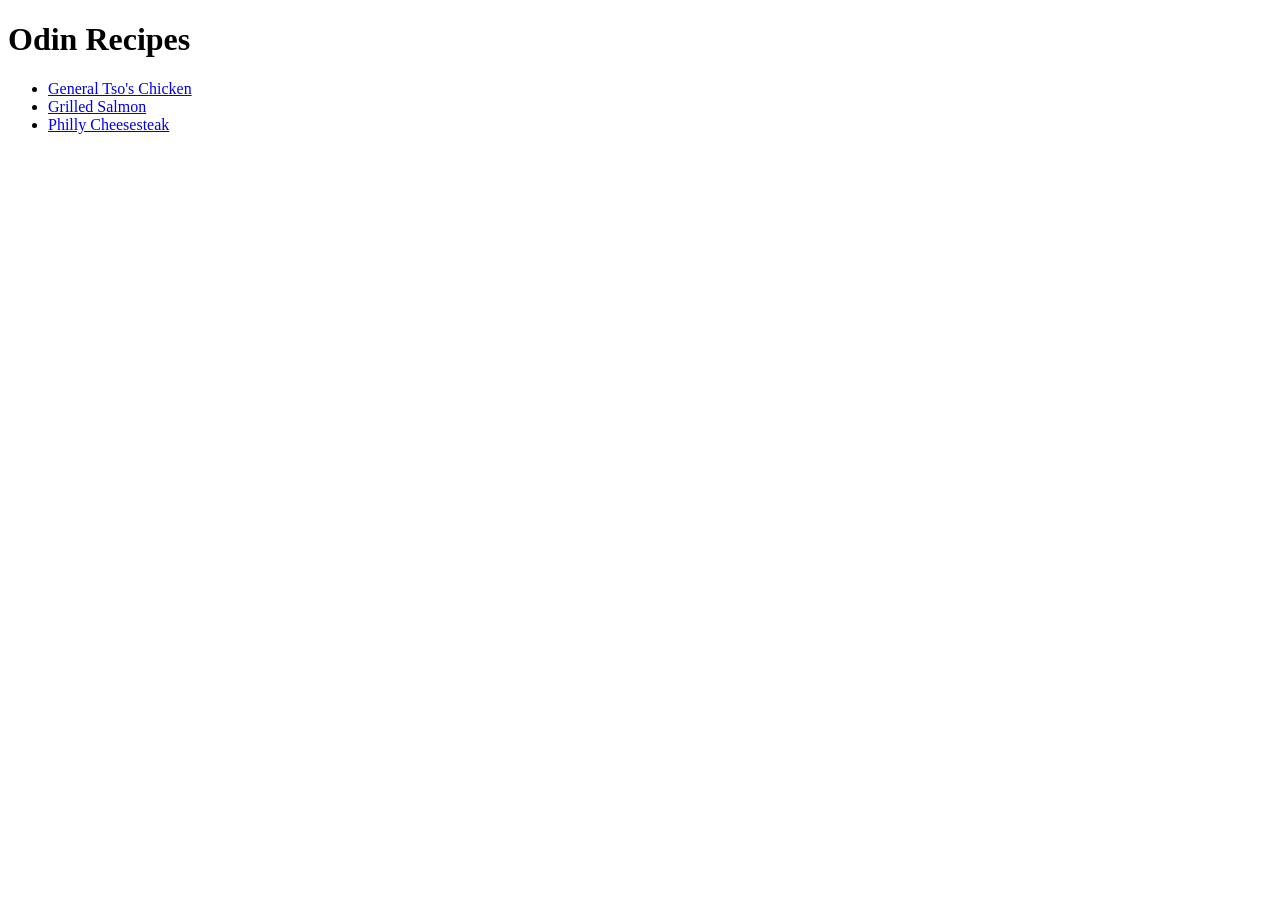
<file: index.html>
<!DOCTYPE html>
<html lang="en">
    <head>
        <meta charset="UTF-8">
        <meta name="viewport" content="width=device-width, initial-scale=1.0">
        <title>Odin Recipes</title>
    </head>
    <body>
        <h1>Odin Recipes</h1>
        <ul>
            <li><a href="recipes/general-tsos.html">General Tso's Chicken</a></li>
            <li><a href="recipes/salmon.html">Grilled Salmon</a></li>
            <li><a href="recipes/cheesesteak.html">Philly Cheesesteak</a></li> 
        </ul>
    </body>
</html>
</file>
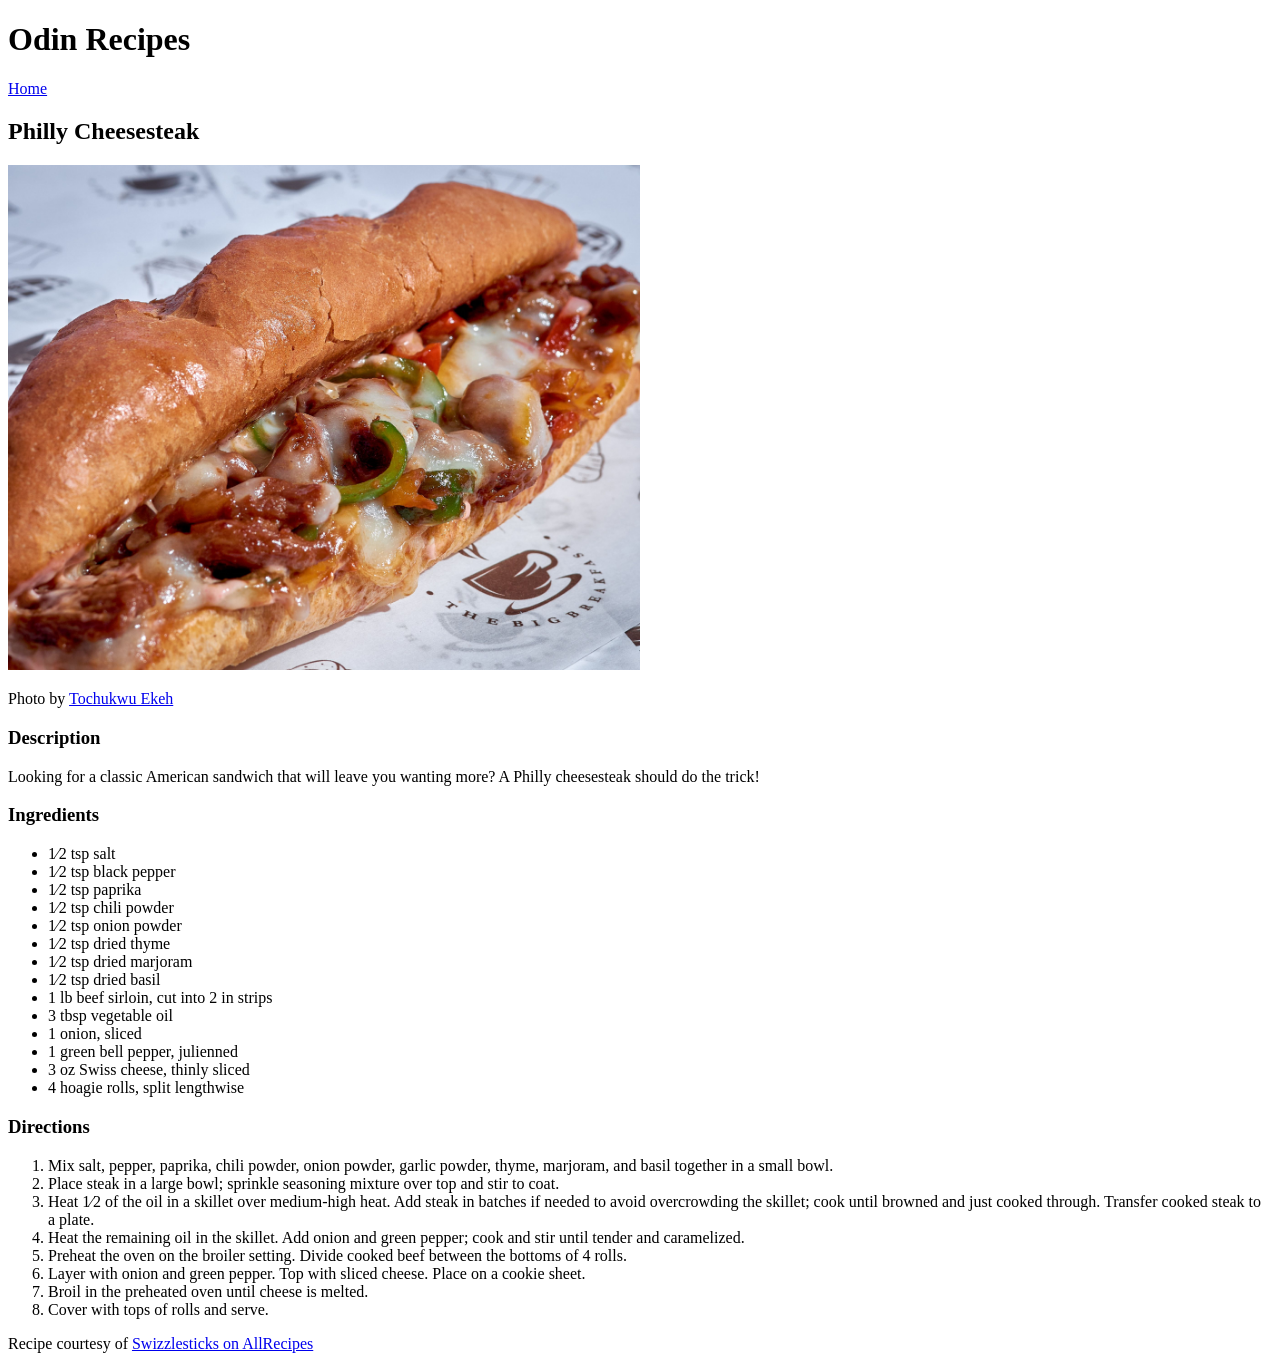
<file: recipes/cheesesteak.html>
<!DOCTYPE html>
<html lang="en">
    <head>
        <meta charset="utf-8">
        <meta name="viewport" content="width=device-width, initial-scale=1.0">
        <title>Philly Cheesesteak | Odin Recipes </title>
    </head>
    <body>
        <h1>Odin Recipes</h1>
        <a href="../index.html">Home</a>
        <h2>Philly Cheesesteak</h2>

        <img src="images/cheesesteak.jpg" alt="A philly cheesesteak sandwich" width="50%" height="auto">
        <p>Photo by <a href="https://www.pexels.com/photo/delicious-melted-cheese-steak-sub-close-up-37624172/">Tochukwu Ekeh</a></p>

        <h3>Description</h3>
        <p>Looking for a classic American sandwich that will leave you wanting more? A Philly cheesesteak should do the trick!</p>
        <h3>Ingredients</h3>
        <ul>
            <li>1&frasl;2 tsp salt</li>
            <li>1&frasl;2 tsp black pepper</li>
            <li>1&frasl;2 tsp paprika</li>
            <li>1&frasl;2 tsp chili powder</li>
            <li>1&frasl;2 tsp onion powder</li>
            <li>1&frasl;2 tsp dried thyme</li>
            <li>1&frasl;2 tsp dried marjoram</li>
            <li>1&frasl;2 tsp dried basil</li>
            <li>1 lb beef sirloin, cut into 2 in strips</li>
            <li>3 tbsp vegetable oil</li>
            <li>1 onion, sliced</li>
            <li>1 green bell pepper, julienned</li>
            <li>3 oz Swiss cheese, thinly sliced</li>
            <li>4 hoagie rolls, split lengthwise</li>
        </ul>

        <h3>Directions</h3>
        <ol>
            <li>Mix salt, pepper, paprika, chili powder, onion powder, garlic powder, thyme, marjoram, and basil together in a small bowl.</li>
            <li>Place steak in a large bowl; sprinkle seasoning mixture over top and stir to coat.</li>
            <li>Heat 1&frasl;2 of the oil in a skillet over medium-high heat. Add steak in batches if needed to avoid overcrowding the skillet; cook until browned and just cooked through. Transfer cooked steak to a plate.</li>
            <li>Heat the remaining oil in the skillet. Add onion and green pepper; cook and stir until tender and caramelized.</li>
            <li>Preheat the oven on the broiler setting. Divide cooked beef between the bottoms of 4 rolls.</li>
            <li>Layer with onion and green pepper. Top with sliced cheese. Place on a cookie sheet.</li>
            <li>Broil in the preheated oven until cheese is melted.</li>
            <li>Cover with tops of rolls and serve.</li>
        </ol> 
        
        <p>Recipe courtesy of <a href="https://www.allrecipes.com/recipe/36621/philly-steak-sandwich/">Swizzlesticks on AllRecipes</a></p>
    </body>
</html>
</file>
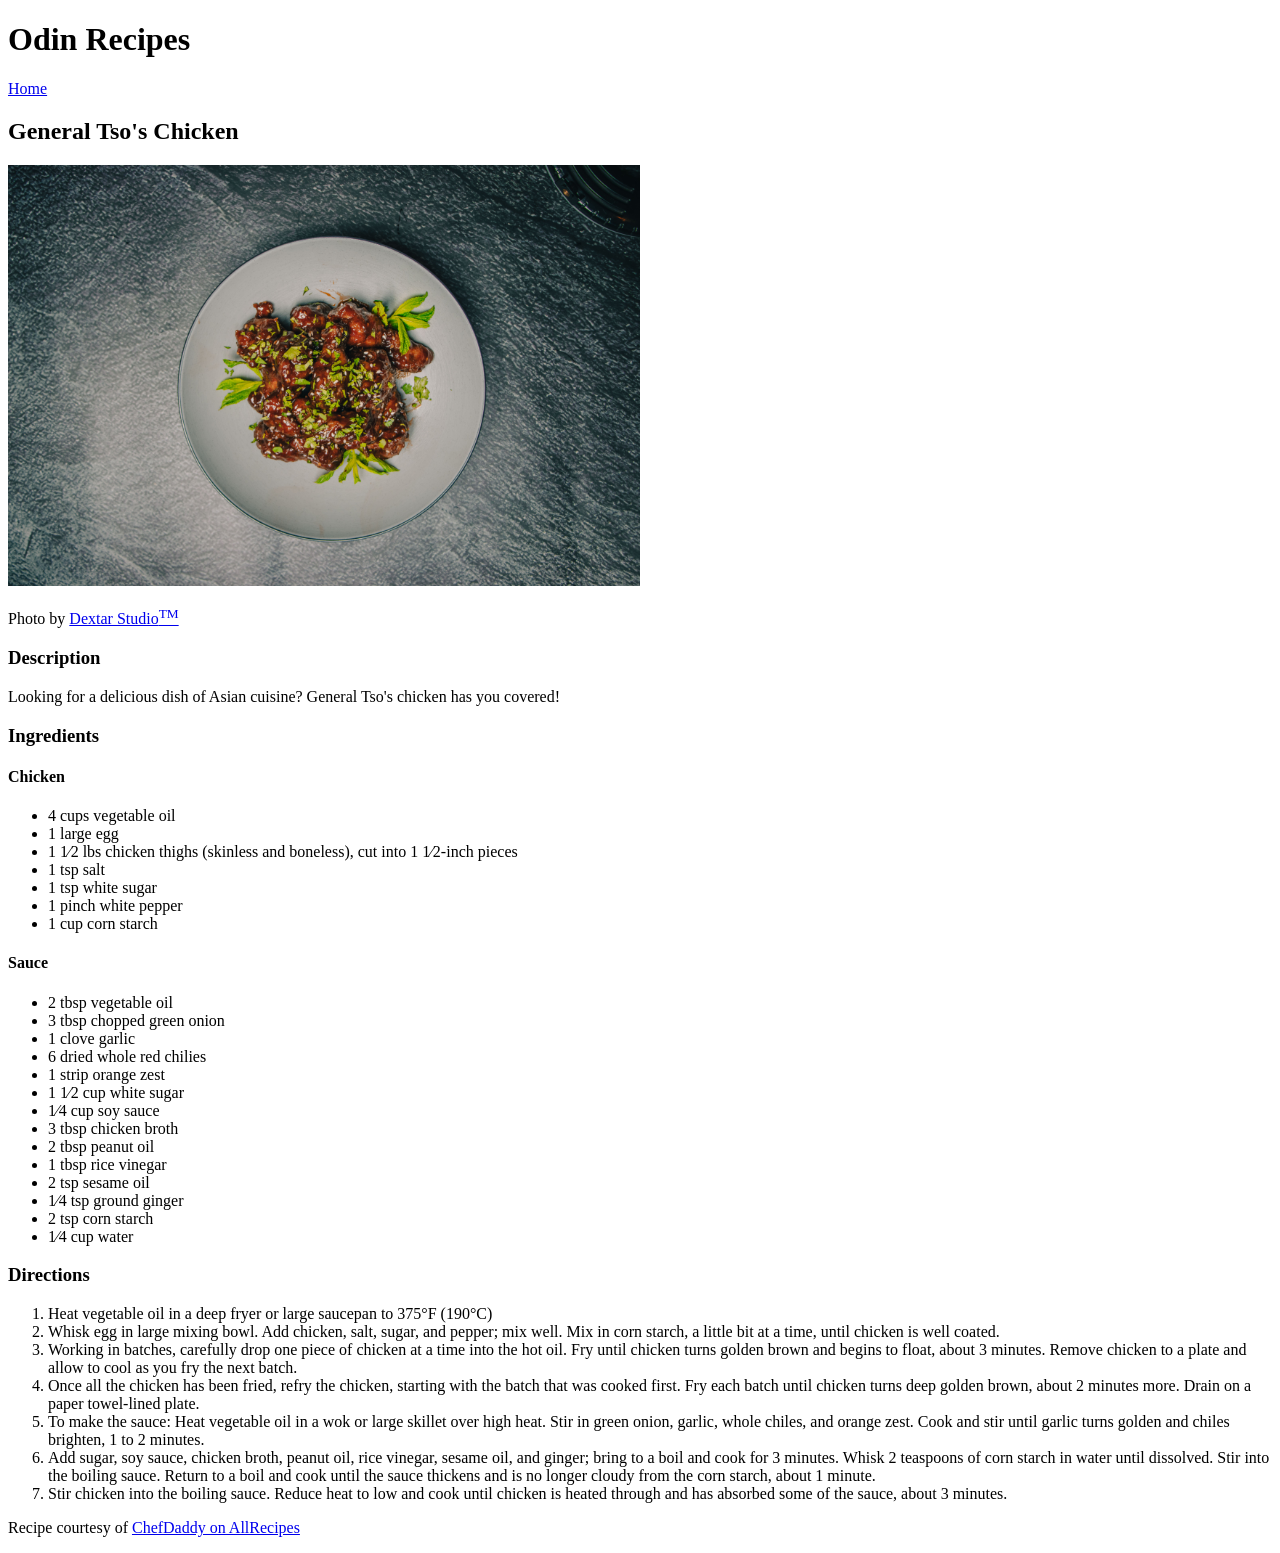
<file: recipes/general-tsos.html>
<!DOCTYPE html>
<html lang="en">
    <head>
        <meta charset="utf-8">
        <meta name="viewport" content="width=device-width, initial-scale=1.0">
        <title>General Tso's Chicken | Odin Recipes</title>
    </head>
    <body>
        <h1>Odin Recipes</h1>
        <a href="../index.html">Home</a>
        <h2>General Tso's Chicken</h2> 
        
        <img src="images/general-tsos.jpg" alt="A bowl of General Tso's chicken" width="50%" height="auto">
        <p>Photo by <a href="https://www.pexels.com/photo/meat-in-a-brown-sauce-with-sesame-seeds-16444409/">Dextar Studio<sup>TM</sup></a></p>

        <h3>Description</h3>
        <p>Looking for a delicious dish of Asian cuisine? General Tso's chicken has you covered!</p>

        <h3>Ingredients</h3>
        <h4>Chicken</h4>
        <ul>
            <li>4 cups vegetable oil</li>
            <li>1 large egg</li>
            <li>1 1&frasl;2 lbs chicken thighs (skinless and boneless), cut into 1 1&frasl;2-inch pieces</li>
            <li>1 tsp salt</li>
            <li>1 tsp white sugar</li>
            <li>1 pinch white pepper</li>
            <li>1 cup corn starch</li>
        </ul>
        
        <h4>Sauce</h4>
        <ul>
            <li>2 tbsp vegetable oil</li>
            <li>3 tbsp chopped green onion</li>
            <li>1 clove garlic</li>
            <li>6 dried whole red chilies</li>
            <li>1 strip orange zest</li>
            <li>1 1&frasl;2 cup white sugar</li>
            <li>1&frasl;4 cup soy sauce</li>
            <li>3 tbsp chicken broth</li>
            <li>2 tbsp peanut oil</li>
            <li>1 tbsp rice vinegar</li>
            <li>2 tsp sesame oil</li>
            <li>1&frasl;4 tsp ground ginger</li>
            <li>2 tsp corn starch</li>
            <li>1&frasl;4 cup water</li>
        </ul>
       
        <h3>Directions</h3>
        <ol>
            <li>Heat vegetable oil in a deep fryer or large saucepan to 375&#176;F (190&#176;C)</li>
            <li>Whisk egg in large mixing bowl. Add chicken, salt, sugar, and pepper; mix well. Mix in corn starch, a little bit at a time, until chicken is well coated.</li>
            <li>Working in batches, carefully drop one piece of chicken at a time into the hot oil. Fry until chicken turns golden brown and begins to float, about 3 minutes. Remove chicken to a plate and allow to cool as you fry the next batch.</li>
            <li>Once all the chicken has been fried, refry the chicken, starting with the batch that was cooked first. Fry each batch until chicken turns deep golden brown, about 2 minutes more. Drain on a paper towel-lined plate.</li>
            <li>To make the sauce: Heat vegetable oil in a wok or large skillet over high heat. Stir in green onion, garlic, whole chiles, and orange zest. Cook and stir until garlic turns golden and chiles brighten, 1 to 2 minutes.</li>
            <li>Add sugar, soy sauce, chicken broth, peanut oil, rice vinegar, sesame oil, and ginger; bring to a boil and cook for 3 minutes. Whisk 2 teaspoons of corn starch in water until dissolved. Stir into the boiling sauce. Return to a boil and cook until the sauce thickens and is no longer cloudy from the corn starch, about 1 minute.</li>
            <li>Stir chicken into the boiling sauce. Reduce heat to low and cook until chicken is heated through and has absorbed some of the sauce, about 3 minutes.</li>
        </ol> 
        <p>Recipe courtesy of <a href="https://www.allrecipes.com/recipe/91499/general-tsaos-chicken-ii/">ChefDaddy on AllRecipes</a></p>
    </body>
</html>
</file>
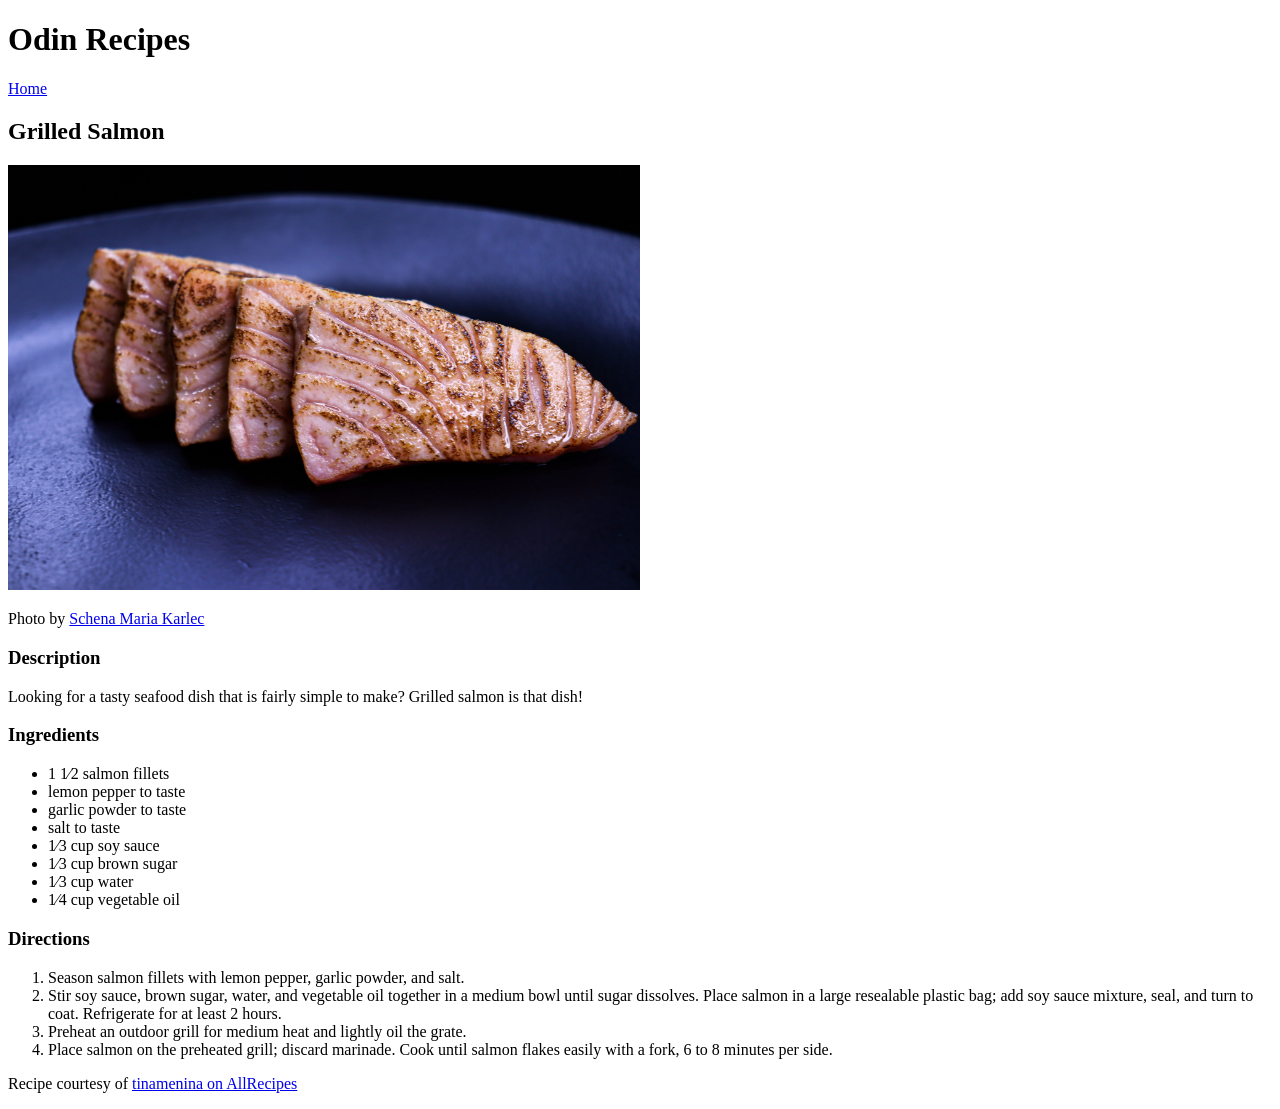
<file: recipes/salmon.html>
<!DOCTYPE html>
<html lang="en">
    <head>
        <meta charset="utf-8">
        <meta name="viewport" content="width=device-width, initial-scale=1.0">
        <title>Grilled Salmon | Odin Recipes</title>
    </head>
    <body>
        <h1>Odin Recipes</h1>
        <a href="../index.html">Home</a>
        <h2>Grilled Salmon</h2>

        <img src="images/salmon.jpg" alt="Grilled salmon on a plate" width="50%" height="auto">
        <p>Photo by <a href="https://www.pexels.com/photo/grilled-sliced-salmon-on-dark-plate-28574955/">Schena Maria Karlec</a></p>
 
        <h3>Description</h3>
        <p>Looking for a tasty seafood dish that is fairly simple to make? Grilled salmon is that dish! </p>   
        <h3>Ingredients</h3>
        <ul>
            <li>1 1&frasl;2 salmon fillets</li>
            <li>lemon pepper to taste</li>
            <li>garlic powder to taste</li>
            <li>salt to taste</li>
            <li>1&frasl;3 cup soy sauce</li>
            <li>1&frasl;3 cup brown sugar</li>
            <li>1&frasl;3 cup water</li>
            <li>1&frasl;4 cup vegetable oil</li>
        </ul>       
        
        <h3>Directions</h3>
        <ol>
            <li>Season salmon fillets with lemon pepper, garlic powder, and salt.</li>
            <li>Stir soy sauce, brown sugar, water, and vegetable oil together in a medium bowl until sugar dissolves. Place salmon in a large resealable plastic bag; add soy sauce mixture, seal, and turn to coat. Refrigerate for at least 2 hours.</li>
            <li>Preheat an outdoor grill for medium heat and lightly oil the grate.</li>
            <li>Place salmon on the preheated grill; discard marinade. Cook until salmon flakes easily with a fork, 6 to 8 minutes per side.</li>
        </ol>
        <p>Recipe courtesy of <a href="https://www.allrecipes.com/recipe/12720/grilled-salmon-i/">tinamenina on AllRecipes</a></p> 
    </body>
</html>
</file>
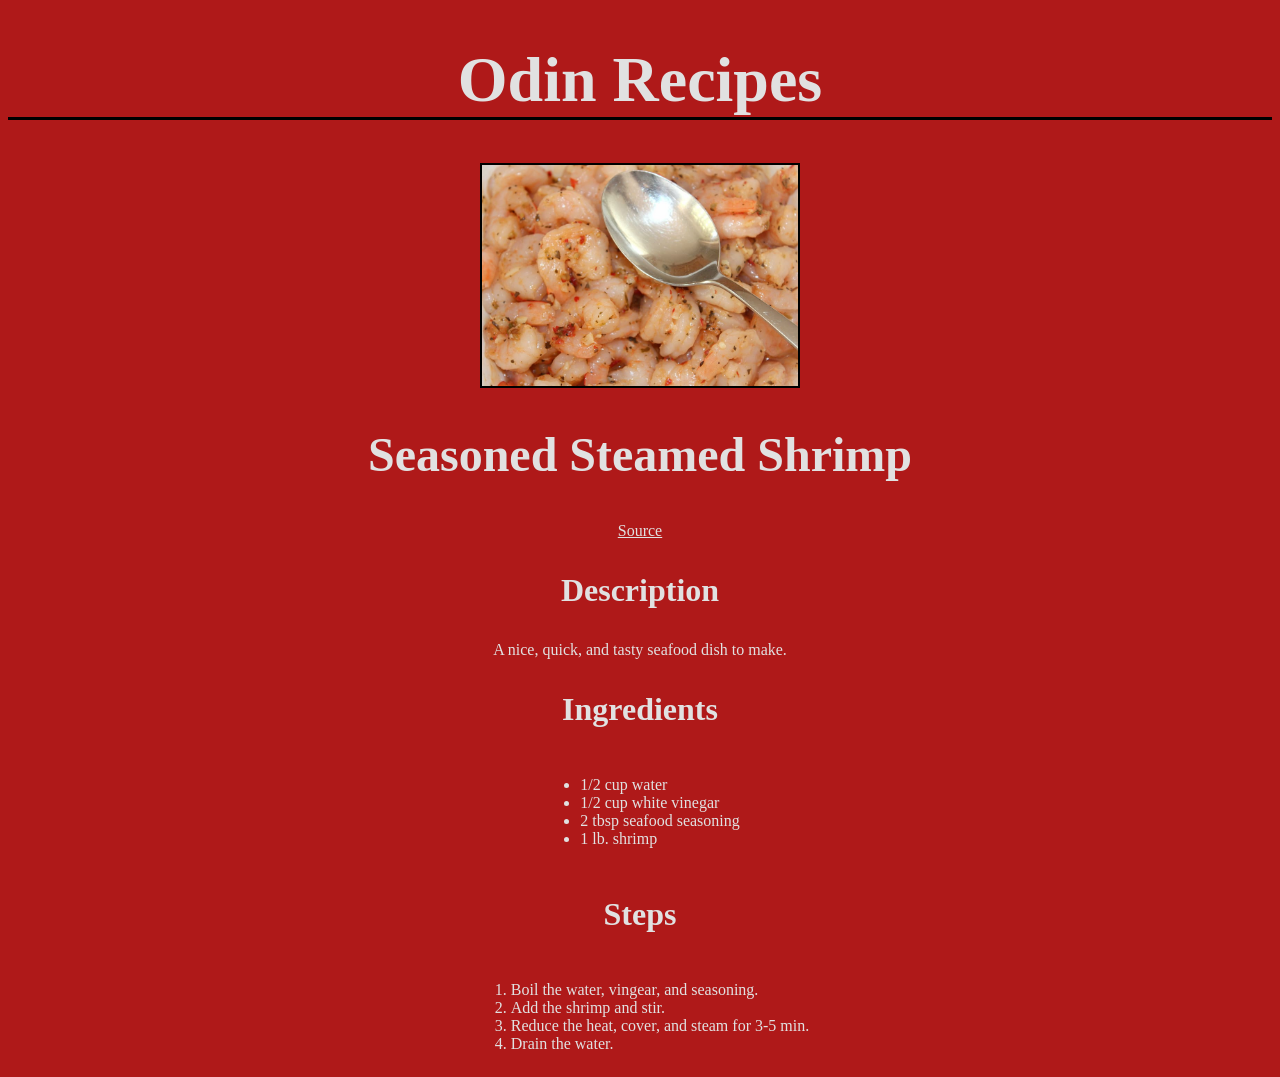
<file: recipes/shrimp.html>
<!DOCTYPE html>
<html lang="en">
<head>
    <meta charset="UTF-8">
    <meta http-equiv="X-UA-Compatible" content="IE=edge">
    <meta name="viewport" content="width=device-width, initial-scale=1.0">
    <link rel="stylesheet" href="../recipes-css/recipes.css">
    <title>Seasoned Steamed Shrimp | Odin Recipes</title>
</head>
<body>
    <h1>Odin Recipes</h1>
   
    <img src="../images/steamed-shrimp.jpg" alt="A plate of seasoned steamed shrimp with a spoon on top.">
    <h2>Seasoned Steamed Shrimp</h2>
   
    <p><a href="https://www.allrecipes.com/recipe/279463/old-bay-seasoned-steamed-shrimp/">Source</a></p>

    <h3>Description</h3>
    <p>A nice, quick, and tasty seafood dish to make.</p>

    <h3>Ingredients</h3>
    <div class="lists">
        <ul class="list">
            <li>1/2 cup water</li>
            <li>1/2 cup white vinegar</li>
            <li>2 tbsp seafood seasoning</li>
            <li>1 lb. shrimp</li>
        </ul>

        <h3>Steps</h3>
        <ol class="list">
            <li>Boil the water, vingear, and seasoning.</li>
            <li>Add the shrimp and stir.</li>
            <li>Reduce the heat, cover, and steam for 3-5 min.</li>
            <li>Drain the water.</li>
        </ol>
    </div>
</body>
</html>
</file>
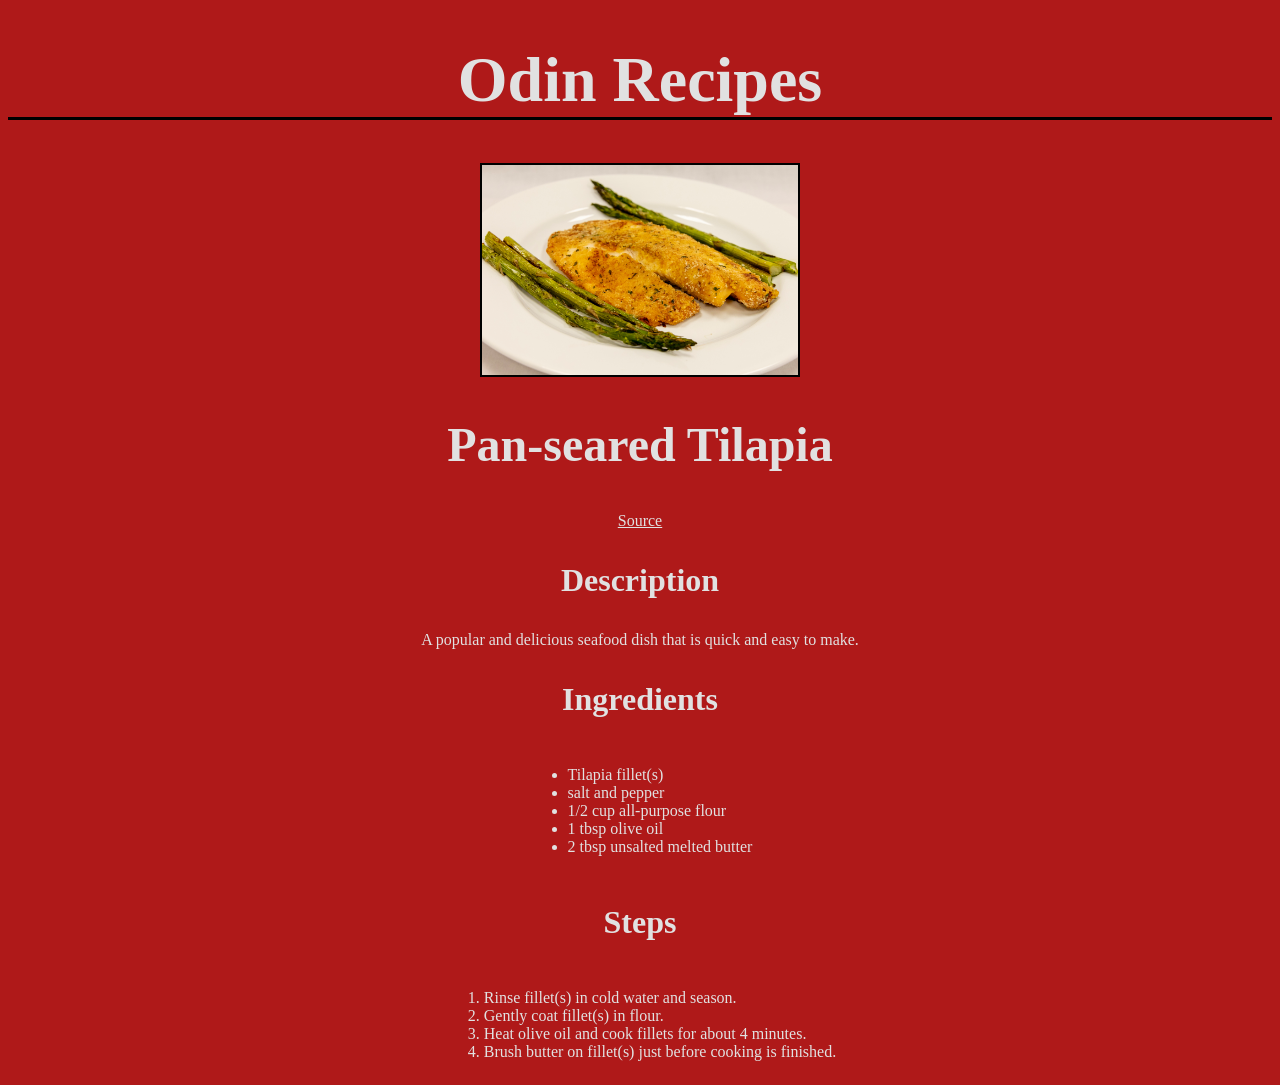
<file: recipes/tilapia.html>
<!DOCTYPE html>
<html lang="en">
<head>
    <meta charset="UTF-8">
    <meta http-equiv="X-UA-Compatible" content="IE=edge">
    <meta name="viewport" content="width=device-width, initial-scale=1.0">
    <link rel="stylesheet" href="../recipes-css/recipes.css">
    <title>Pan-Seared Tilapia | Odin Recipes</title>
</head>
<body>
    <h1>Odin Recipes</h1>
   
    <img src="../images/tilapia.jpg" alt="Slices of pan-seared tilapia on a plate with asparagus.">
    <h2>Pan-seared Tilapia</h2>
   
    <p><a href="https://www.allrecipes.com/recipe/201934/pan-seared-tilapia/">Source</a></p>
    <h3>Description</h3>
    <p>A popular and delicious seafood dish that is quick and easy to make.</p>

    <h3>Ingredients</h3>
    <div class="lists">
        <ul class="list">
            <li>Tilapia fillet(s)</li>
            <li>salt and pepper</li>
            <li>1/2 cup all-purpose flour</li>
            <li>1 tbsp olive oil</li>
            <li>2 tbsp unsalted melted butter</li>
        </ul>

        <h3>Steps</h3>
        <ol class="list">
            <li>Rinse fillet(s) in cold water and season.</li>
            <li>Gently coat fillet(s) in flour.</li>
            <li>Heat olive oil and cook fillets for about 4 minutes.</li>
            <li>Brush butter on fillet(s) just before cooking is finished.</li>
        </ol>
    </div>
</body>
</html>
</file>
<file: recipes-css/recipes.css>
body {
    background-color: rgb(175, 25, 25);
    color: rgb(225, 225, 225);
    font-family: "Georgia", serif;
    text-align: center;
}

h1 {
    font-size: 64px;
    border-bottom: 3px solid black;
}

img {
    display: block;
    width: 25%;
    height: auto;
    margin-left: auto;
    margin-right: auto;
    border: 2px solid black;
}
h2 {
    font-size: 48px;
}

h3 {
    font-size: 32px;
}

a {
    color: rgb(225, 225, 225);
}

.lists {
    text-align: center;
}

.list {
    display: inline-block;
    text-align: left;
}
</file>
